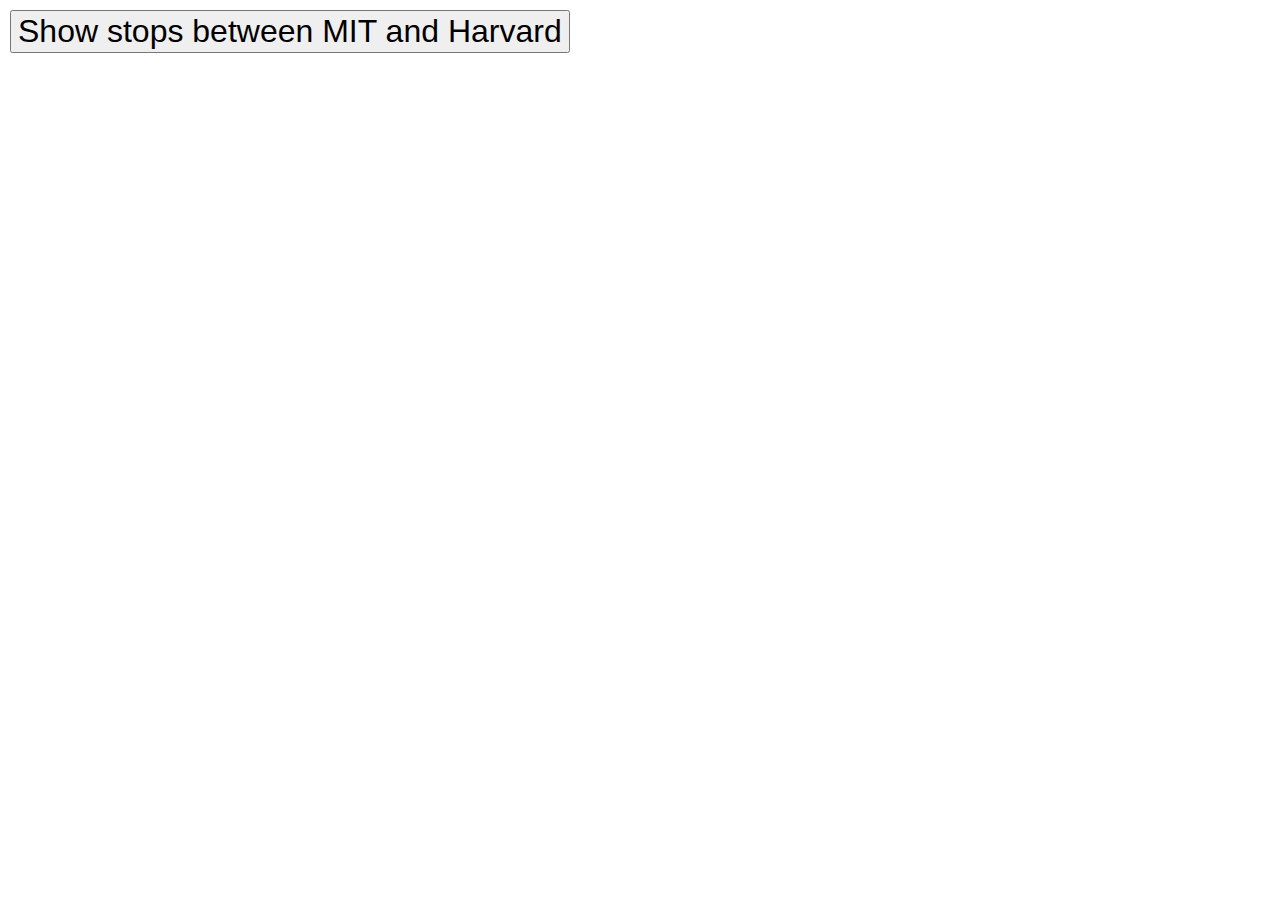
<file: BUS TRACKER/index.html>
<!DOCTYPE html>
<html>

<head>
    <meta charset="utf-8" />
    <title>Map Animation</title>
    <meta name="viewport" content="initial-scale=1,maximum-scale=1,user-scalable=no" />
    <script src="https://api.mapbox.com/mapbox-gl-js/v1.11.0/mapbox-gl.js"></script>
    <link href="https://api.mapbox.com/mapbox-gl-js/v1.11.0/mapbox-gl.css" rel="stylesheet" />
    <link href="styles.css" rel="stylesheet" />
</head>

<body>
    <div id="map"></div>
    <div class="map-overlay top">
        <button style="font-size: 2em" onclick="move()">
            Show stops between MIT and Harvard
        </button>
    </div>
    <script src="script.js"></script>
</body>

</html>
</file>
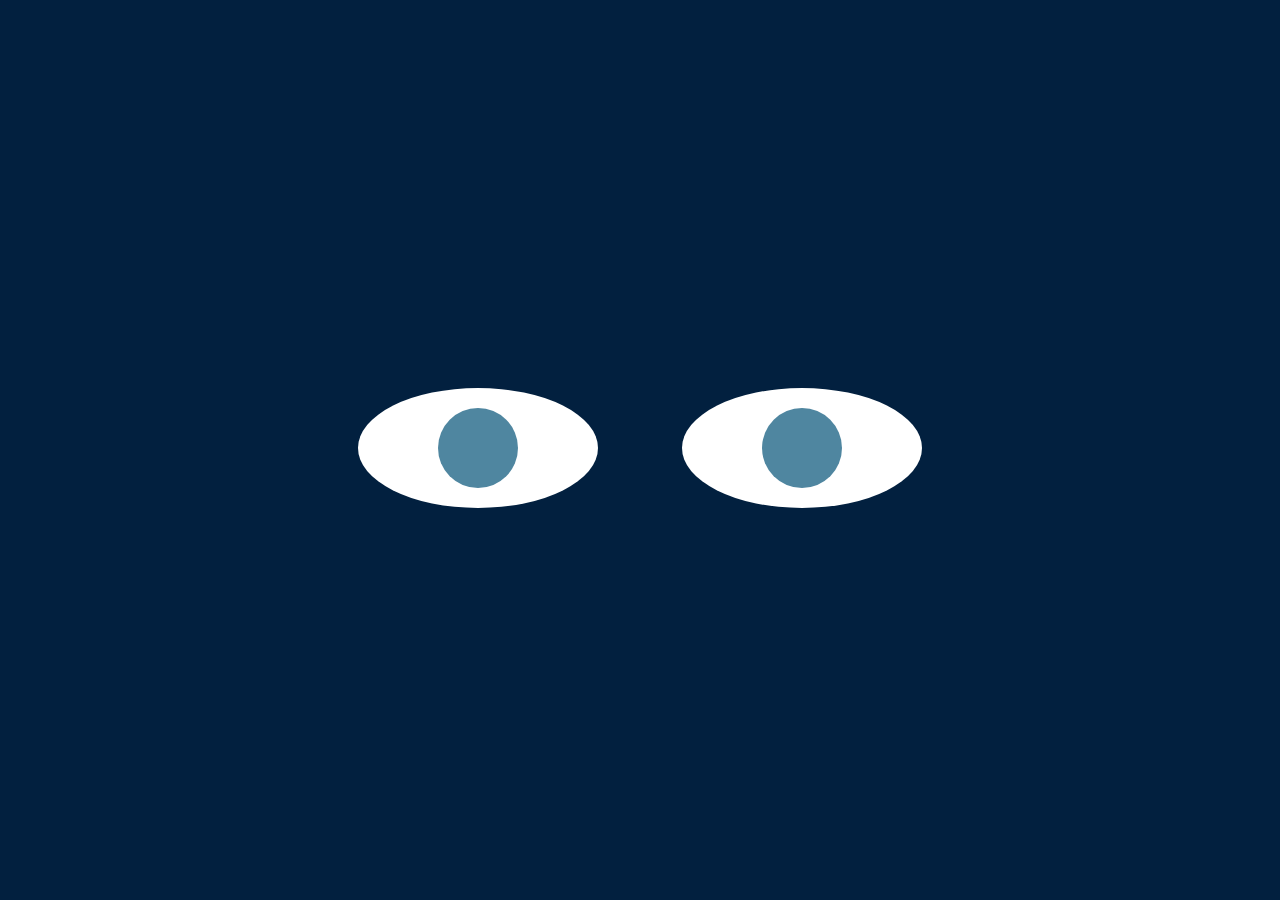
<file: Eye MovementCody/index.html>
<html>

<head>
    <link rel="stylesheet" type="text/css" href="stylesCody.css">
</head>

<body>
    <div class="eyes">
        <div class="eye">
            <div class="ball"></div>
        </div>
        <div class="eye">
            <div class="ball"></div>
        </div>
    </div>
</body>
<script src="eyesCody.js"></script>

</html>
</file>
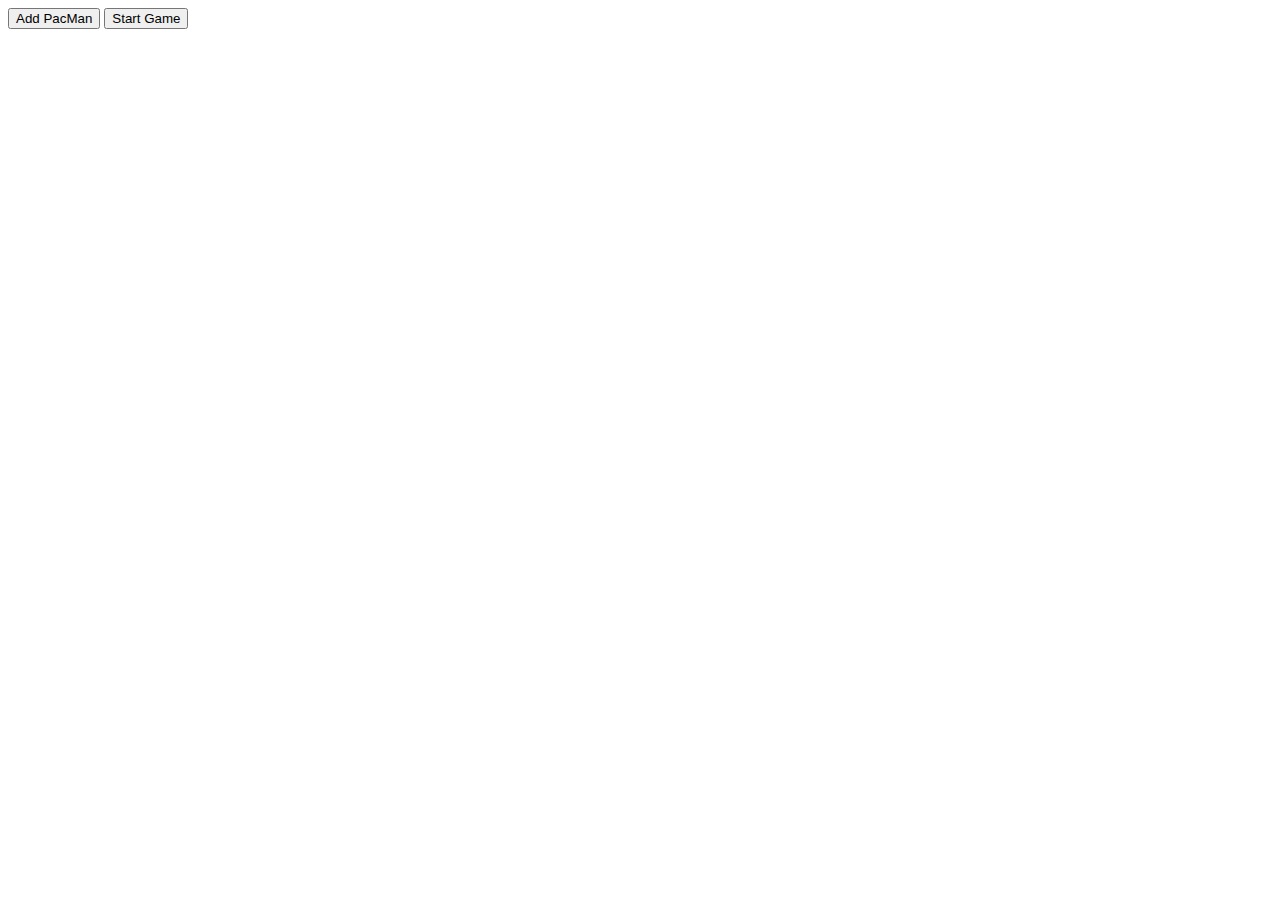
<file: PacMen Exercise/index.html>
<html>
<SCRIPT>
    var pos = 0;
    const pacArray = [
        ['PacMan1.png', 'PacMan2.png'],
        ['PacMan3.png', 'PacMan4.png']
    ];
    var direction = 0;
    const pacMen = [];

    function setToRandom(scale) {
        return {
            x: Math.random() * scale,
            y: Math.random() * scale
        }
    }

    function makePac() {
       
        let velocity = setToRandom(10);
        let position = setToRandom(200);
      
        let game = document.getElementById('game');
        let newimg = document.createElement('img');
        newimg.style.position = 'absolute';
        newimg.src = 'ghost.png';
        newimg.width = 100;
        newimg.style.left = position.x;
        newimg.style.top = position.y;
        game.appendChild(newimg);
      
        return {
            position,
            velocity,
            newimg
        }
    }

    function update() {
       
        pacMen.forEach((item) => {
            checkCollisions(item)
            item.position.x += item.velocity.x;
            item.position.y += item.velocity.y;

            item.newimg.style.left = item.position.x;
            item.newimg.style.top = item.position.y;
        })
        setTimeout(update, 20);
    }

    function checkCollisions(item) {
        if (item.position.x + item.velocity.x + item.newimg.width > window.innerWidth ||
            item.position.x + item.velocity.x < 0) item.velocity.x = -item.velocity.x;
        if (item.position.y + item.velocity.y + item.newimg.height > window.innerHeight ||
            item.position.y + item.velocity.y < 0) item.velocity.y = -item.velocity.y;
    }

    function makeOne() {
        pacMen.push(makePac()); 
    }
</SCRIPT>

<body>
    <div id='game'>
        <button onclick='makeOne()' width='200' height='30'>Add PacMan</button>
        <button onclick='update()' width='200' height='30'>Start Game</button>

    </div>
</body>

</html>
</file>
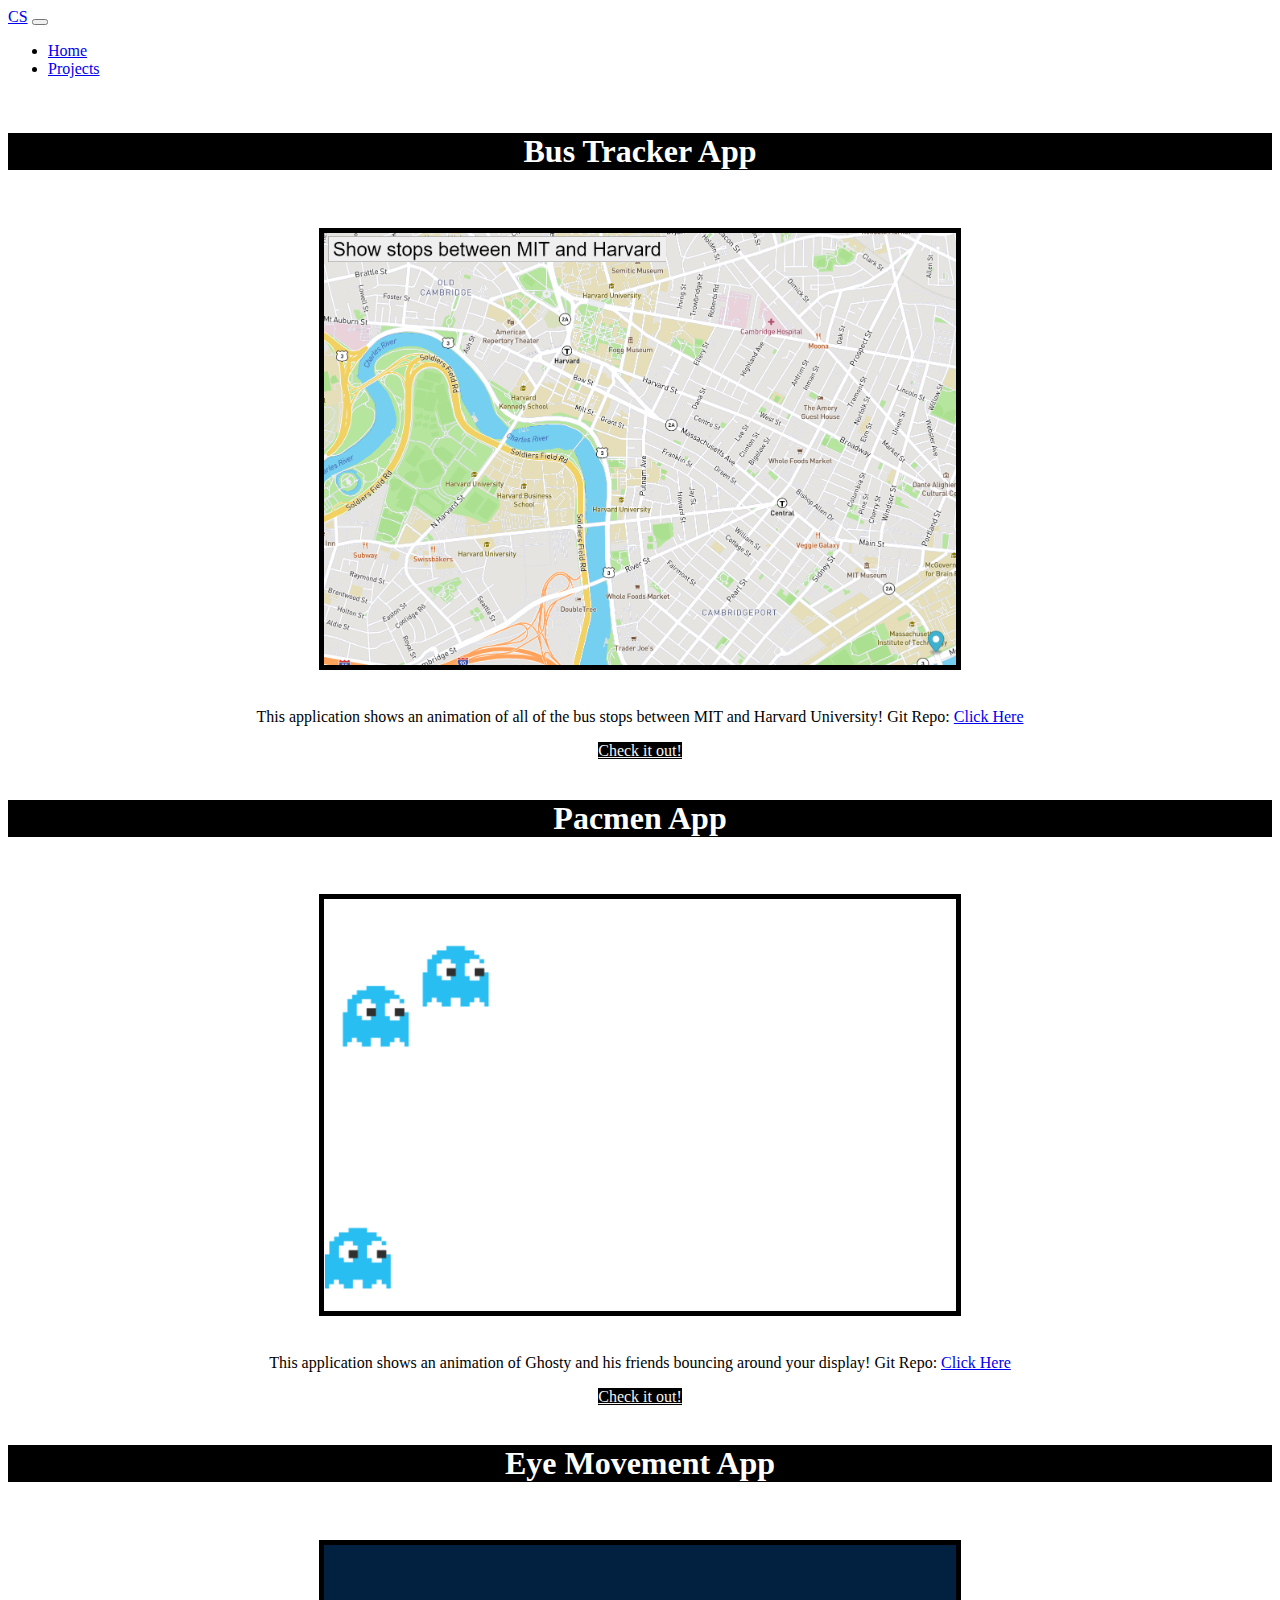
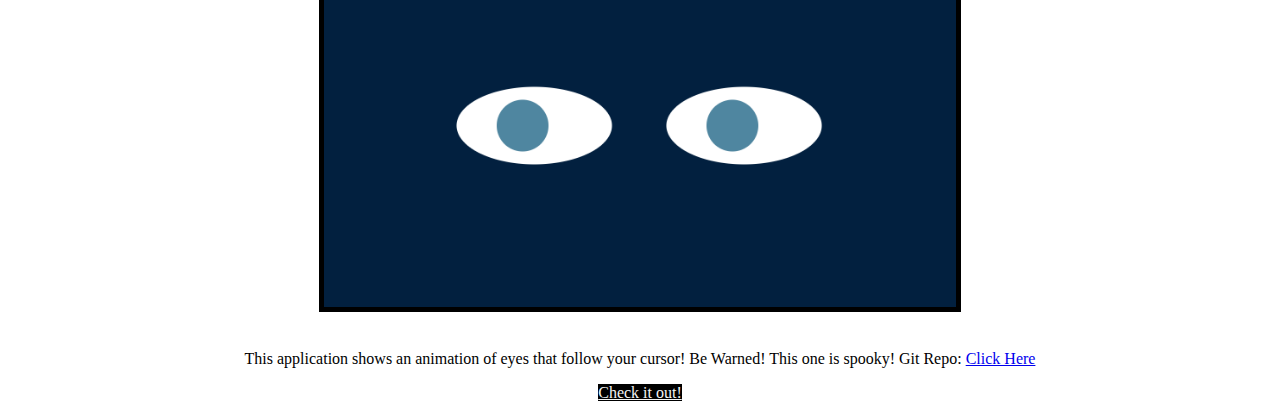
<file: projects.html>
<!doctype html>

<html lang="en">
<head>
  <meta charset="utf-8">
  <meta name="viewport" content="width=device-width, initial-scale=1">

  <title>Projects</title>
  <meta name="description" content="THe portfolio of Web Developer Mark Stemle">
  <meta name="Mark Stemle" content="Portfolio">
  <link rel="stylesheet" href="styleprojects.css">
  <link href="https://cdn.jsdelivr.net/npm/bootstrap@5.0.2/dist/css/bootstrap.min.css" rel="stylesheet" integrity="sha384-EVSTQN3/azprG1Anm3QDgpJLIm9Nao0Yz1ztcQTwFspd3yD65VohhpuuCOmLASjC" crossorigin="anonymous">

</head>

<body>
    <nav class="navbar navbar-dark bg-dark">
        <div class="container-fluid">
          <a class="navbar-brand" href="#">CS</a>
          <button class="navbar-toggler" type="button" data-bs-toggle="collapse" data-bs-target="#navbarSupportedContent" aria-controls="navbarSupportedContent" aria-expanded="false" aria-label="Toggle navigation">
            <span class="navbar-toggler-icon"></span>
          </button>
          <div class="collapse navbar-collapse" id="navbarSupportedContent">
            <ul class="navbar-nav me-auto mb-2 mb-lg-0">
              <li class="nav-item">
                <a class="nav-link active" aria-current="page" href="cstemle.github.io">Home</a>
              </li>
              <li class="nav-item">
                <a class="nav-link" href="projects.html">Projects</a>
              </li>
            </ul>
          </div>
        </div>
      </nav>

      <br>

    <div id="busTrack">
      <h1>Bus Tracker App</h1>
      <br>
      <br>
        <img id="projectImage" src="busTracker.png" alt="Bus Track Image">
        <br>
        <br>
        <p>This application shows an animation of all of the bus stops between MIT and Harvard University!  Git Repo: <a href="https://github.com/cstemle/bustrackermitproject.git">Click Here</a></p>
        <a href="BUS TRACKER\index.html" class="btn btn-info" id="projectbtn" role="button">Check it out!</a>
    </div>
       <br>

    <div id="pacMen">
        <h1>Pacmen App</h1>
        <br>
        <br>
        <img id="projectImage" src="pacMen.png" alt="Pacmen Image">
        <br>
        <br>
        <p>This application shows an animation of Ghosty and his friends bouncing around your display! Git Repo:   <a href="https://github.com/cstemle/pacmenapp.git">Click Here</a></p>
        <a href="PacMen Exercise\index.html" class="btn btn-info" id="projectbtn" role="button">Check it out!</a>
    </div>
        <br>
    <div id="eyeMove">
       <h1>Eye Movement App</h1>
      <br>
      <br>
        <img id="projectImage" src="eyes.png" alt="Eye Movement Image">
        <br>
        <br>
        <p>This application shows an animation of eyes that follow your cursor! Be Warned! This one is spooky! Git Repo: <a href="https://github.com/cstemle/eyemovementapp.git">Click Here</a></p>
        <a href="Eye MovementCody\index.html" class="btn btn-info" id="projectbtn" role="button">Check it out!</a> 
    </div>
    <script src="https://cdn.jsdelivr.net/npm/bootstrap@5.0.2/dist/js/bootstrap.bundle.min.js" integrity="sha384-MrcW6ZMFYlzcLA8Nl+NtUVF0sA7MsXsP1UyJoMp4YLEuNSfAP+JcXn/tWtIaxVXM" crossorigin="anonymous"></script>
</body>
</html>
</file>
<file: BUS TRACKER/styles.css>
body {
    margin: 0;
    padding: 0;
  }
  #map {
    position: absolute;
    top: 0;
    bottom: 0;
    width: 100%;
  }
  
  .map-overlay {
    position: absolute;
    left: 0;
    padding: 10px;
  }
</file>
<file: Eye MovementCody/stylesCody.css>
body {
  margin: 0;
  padding: 0;
  background: rgb(2, 32, 63);
}

.eyes {
  position: absolute;
  top: 50%;
  transform: translateY(-50%);
  width: 100%;
  text-align: center;
}
.eye {
  width: 240px;
  height: 120px;
  background: #fff;
  display: inline-block;
  margin: 40px;
  border-radius: 50%;
  position: relative;
  overflow: hidden;
}
.ball {
  width: 80px;
  height: 80px;
  background: rgb(79, 134, 160);
  position: absolute;
  top: 50%;
  left: 50%;
  transform: translate(-50%, -50%);
  border-radius: 50%;
}
</file>
<file: styleprojects.css>
#projectbtn{
    background-color: black;
    color: whitesmoke;
    border-color: white;
}
    

#projectImage{
    height: 100%;
    width: 50%;
    border-style: solid;
    border-color: black;
    border-width: 5px;
    }

h1{
    background-color: black;
    color: white;
    text-align: center;
    
}

p{
    text-align: center;
}

#busTrack, #pacMen, #eyeMove {
    text-align: center;
}
</file>
